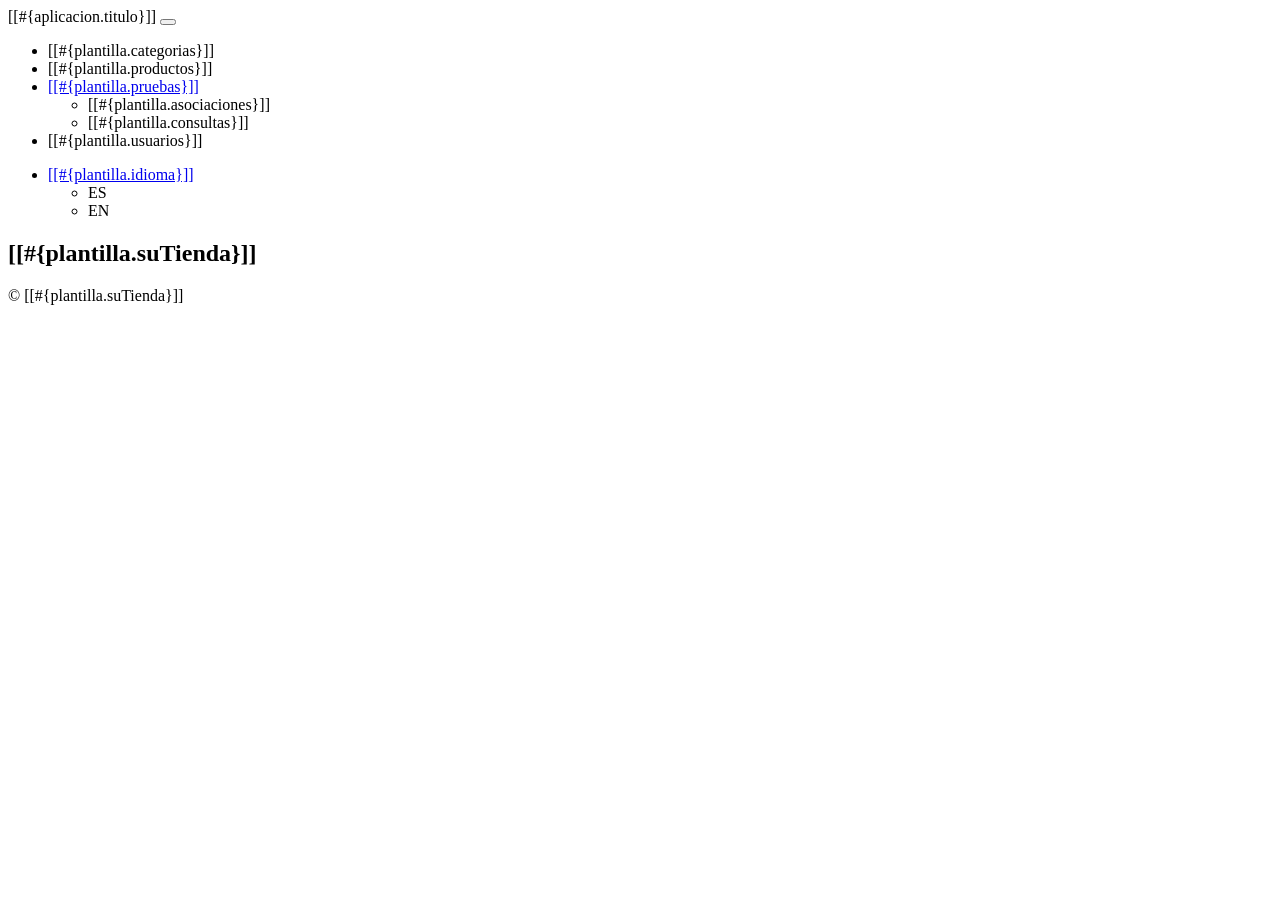
<file: src/main/resources/templates/layout/plantilla.html>
<html xmlns="http://www.w3.org/1999/xhtml"
      xmlns:th="http://www.thymeleaf.org">
    <head th:fragment="head">
        <title>TechShop</title>
        <meta charset="UTF-8"/>
<link th:href="@{/webjars/bootstrap/css/bootstrap.min.css}" rel="stylesheet"/>        
        <link th:href="@{/webjars/font-awesome/css/all.css}" rel="stylesheet"/>                
        <script th:ref="@{/webjars/jquery/jquery.min.js}"></script>
        <script th:ref="@{/webjars/popper.js/umd/popper.min.js}"></script>
        <script th:ref="@{/webjars/bootstrap/js/bootstrap.min.js}"></script>            
    </head>
    <body>
        <header th:fragment="header" class="header">
            <nav class="navbar navbar-expand-sm navbar-dark bg-dark p-0">
                <div class="container">
                    <a th:href="@{/}" class="navbar-brand">[[#{aplicacion.titulo}]]</a>
                    <button class="navbar-toggler" data-bs-toggle="collapse" data-bs-target="#navbarCollapse">
                        <span class="navbar-toggler-icon"></span>
                    </button>
                    <div class="collapse navbar-collapse justify-content-between" id="navbarCollapse">
                        <ul class="navbar-nav">
                            <li class="nav-item px-2"><a class="nav-link" th:href="@{/categoria/listado}">[[#{plantilla.categorias}]]</a></li>
                            <li class="nav-item px-2"><a class="nav-link" th:href="@{/producto/listado}">[[#{plantilla.productos}]]</a></li>                           
                            <li class="nav-item dropdown">
                                <a class="nav-link dropdown-toggle" 
                                   data-bs-toggle="dropdown" 
                                   href="#" 
                                   role="button" 
                                   aria-expanded="false">[[#{plantilla.pruebas}]]</a>
                                <ul class="dropdown-menu dropdown-menu-dark">
                                    <li><a class="dropdown-item"  th:href="@{/pruebas/listado}">[[#{plantilla.asociaciones}]]</a></li>
                                    <li><a class="dropdown-item"  th:href="@{/pruebas/listado2}">[[#{plantilla.consultas}]]</a></li>
                                </ul>
                            </li>
                            <li class="nav-item px-2"><a class="nav-link" th:href="@{/usuario/listado}">[[#{plantilla.usuarios}]]</a></li>
                        </ul>
                        <ul class="navbar-nav">
                            <li class="nav-item dropdown">
                                <a class="nav-link dropdown-toggle" data-bs-toggle="dropdown" href="#" role="button" aria-expanded="false">[[#{plantilla.idioma}]]</a>
                                <ul class="dropdown-menu dropdown-menu-dark">
                                    <li><a class="dropdown-item"  th:href="@{/(lang=es)}">ES</a></li>
                                    <li><a class="dropdown-item" th:href="@{/(lang=en)}">EN</a></li>
                                </ul>
                            </li>
                        </ul>
                    </div>
                </div>
            </nav>
            <section id="main-header" class="py-2 bg-success text-white">
                <div class="container">
                    <div class="row">
                        <div class="col-md-6">
                            <h1><i class="fas fa-cog"></i> [[#{plantilla.suTienda}]]</h1>
                        </div>
                    </div>
                </div>
            </section>
        </header>
        <footer th:fragment="footer" class="bg-info text-white mt-5 p-2">
            <div class="container">
                <div class="col">
                    <p class="lead text-center">
                        &COPY; [[#{plantilla.suTienda}]]
                    </p>                   
                </div>
            </div>           
        </footer>
    </body>
</html>
</file>
